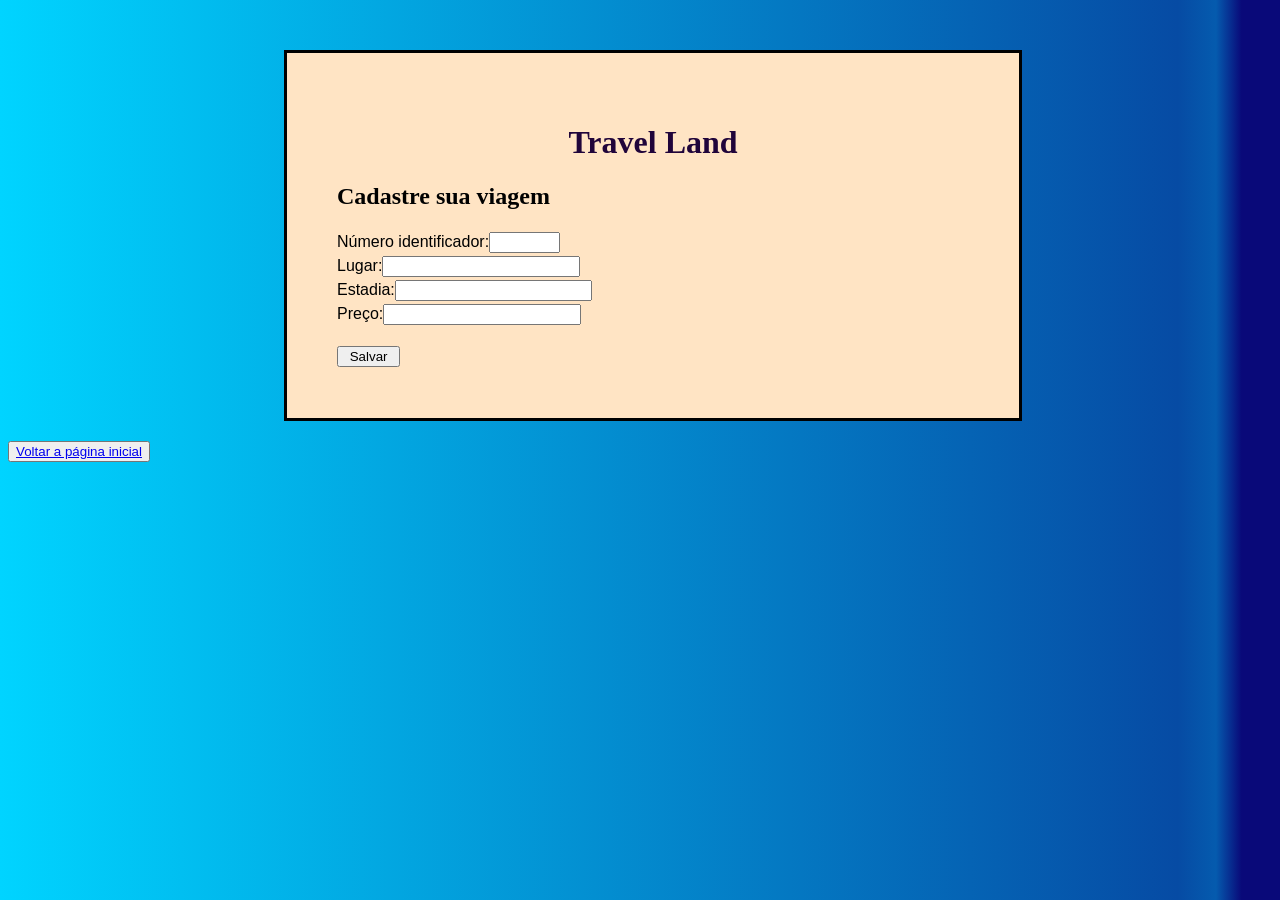
<file: travel_create.html>
<!DOCTYPE html>
<html lang="pt-br">
<head>
    <meta charset="UTF-8">
    <meta http-equiv="X-UA-Compatible" content="IE=edge">
    <meta name="viewport" content="width=device-width, initial-scale=1.0">
    <link rel="stylesheet" href="style.css/travelstyle.css">
    <link rel="stylesheet" href="style.css/create.css">
    <title>Travel-create</title>
</head>
<body>
    <div id = "area_centralizada">
        <h1>Travel Land</h1>
        <h2> Cadastre sua viagem</h2>
        <form id = "form">
            <label>Número identificador:</label><input type="number" /><br />
            <label>Lugar:</label><input type="text" /><br />
            <label>Estadia:</label><input type="text" /><br />
            <label>Preço:</label><input type="text" /><br />
            <br />
            <input type="submit" class="submit" value="Salvar" />
        </form>
    </div>
     
       <button><a href="index.html">Voltar a página inicial</a></button> 
</body>
</html>
</file>
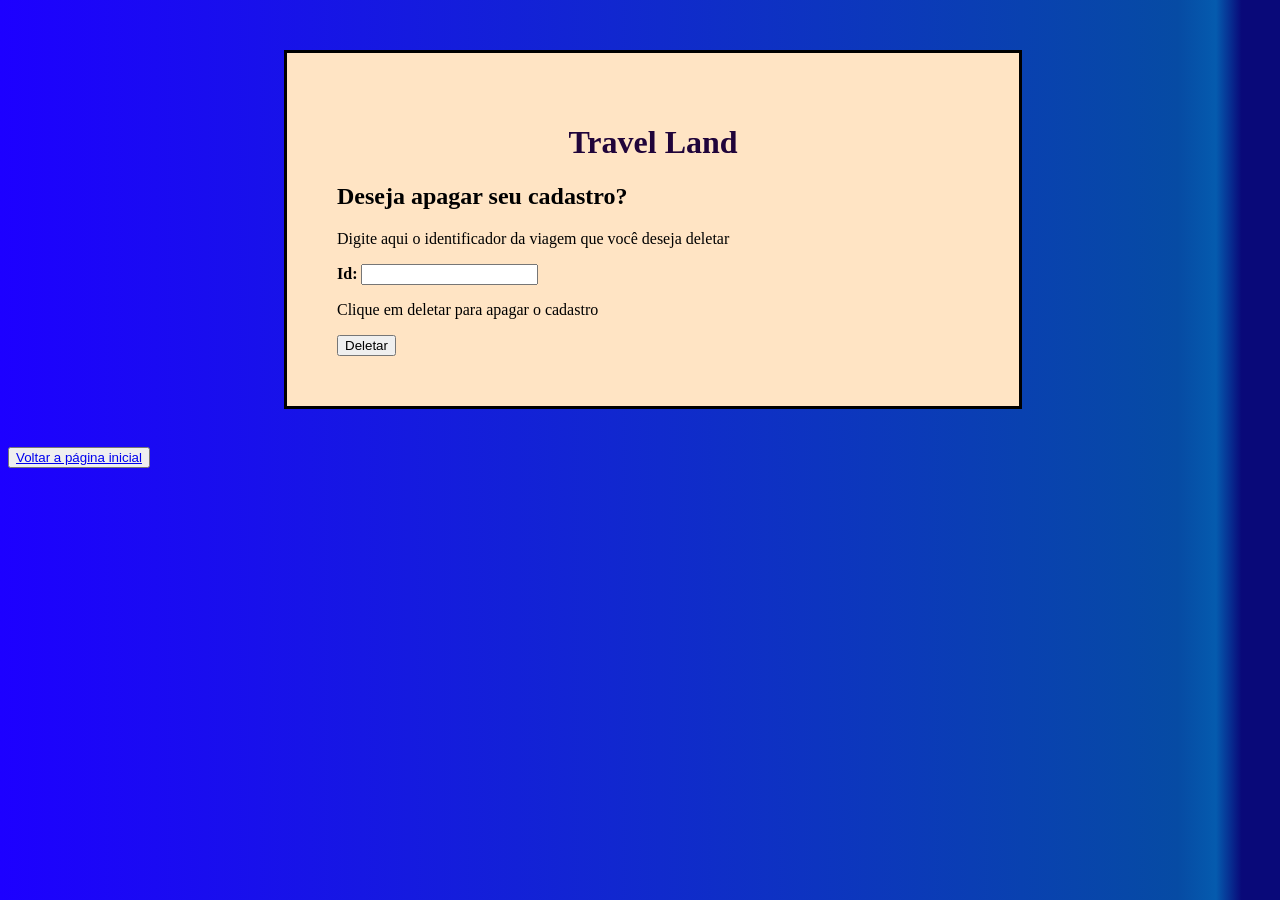
<file: travel_delete.html>
<!DOCTYPE html>
<html lang="pt-br">
<head>
    <meta charset="UTF-8">
    <meta http-equiv="X-UA-Compatible" content="IE=edge">
    <meta name="viewport" content="width=device-width, initial-scale=1.0">
    <link rel="stylesheet" href="style.css/travelstyle.css">
    <link rel="stylesheet" href="style.css/delete.css">
    <title>Travel-desfazer</title>
</head>
<body>
    <div id = "area_centralizada">
    <h1>Travel Land</h1>
        <h2>Deseja apagar seu cadastro?</h2>

        <form>
            <p>Digite aqui o identificador da viagem que você deseja deletar</p> 
            <label><strong>Id: </strong></label><input type="number" /><br />
            <p>Clique em deletar para apagar o cadastro</strong></p> 
            <input type="submit" value="Deletar" />
        </form>
</div>
    
        <br />
        <button><a href="index.html">Voltar a página inicial</a></button>
</body>
</html>
</file>
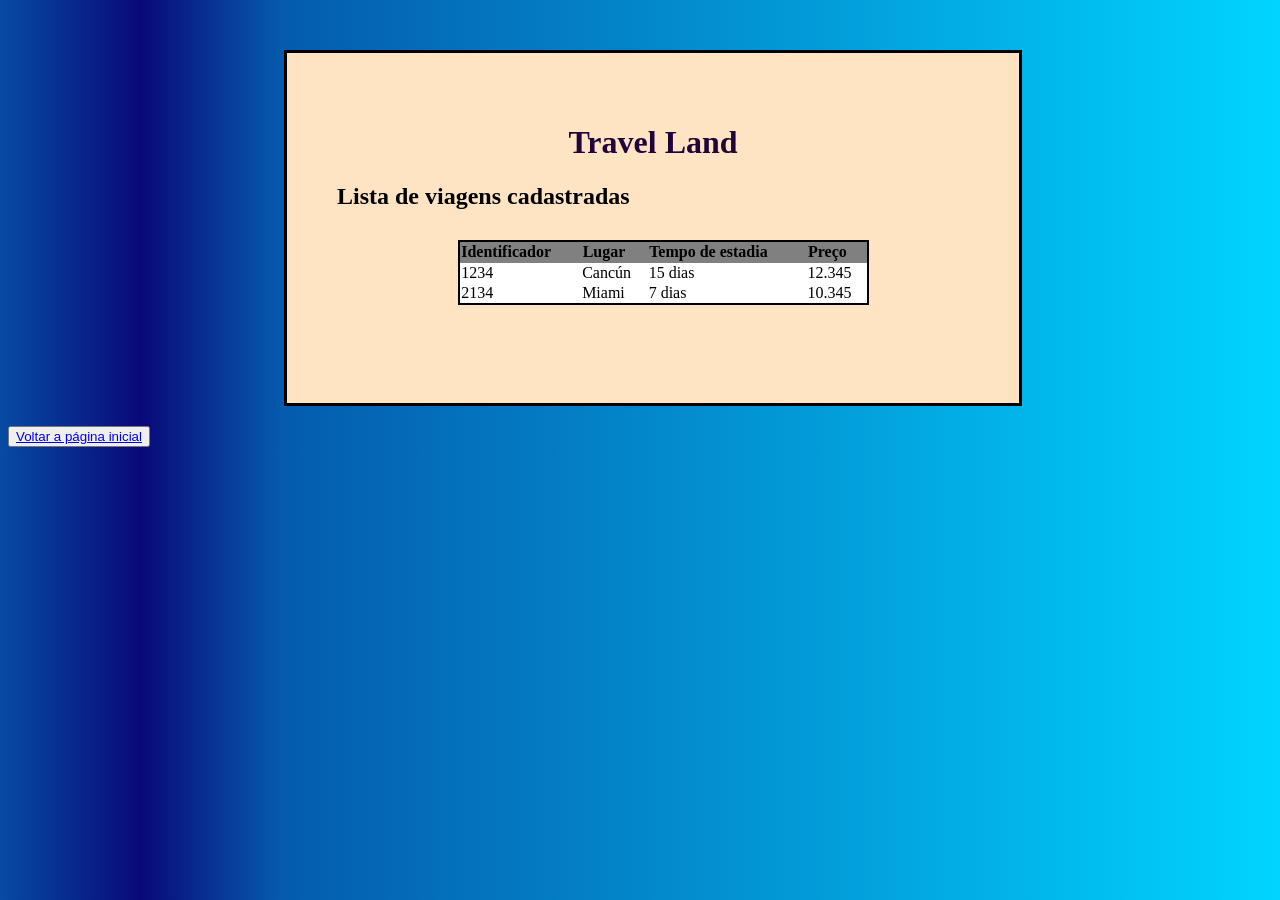
<file: travel_listar.html>
<!DOCTYPE html>
<html lang="pt-br">
<head>
    <meta charset="UTF-8">
    <meta http-equiv="X-UA-Compatible" content="IE=edge">
    <meta name="viewport" content="width=device-width, initial-scale=1.0">
    <link rel="stylesheet" href="style.css/travelstyle.css">
    <link rel="stylesheet" href="style.css/listar.css">
    <title>Cadastro-Lista</title>
</head>
<body>
    <div id = "area_centralizada">
        <h1>Travel Land</h1>
        <h2>Lista de viagens cadastradas</h2>
        <table id = "table">
            <thead >
                <tr>
                    <th>Identificador</th>
                    <th>Lugar</th>
                    <th>Tempo de estadia</th>
                    <th>Preço</th>
                </tr>
            </thead>
            <tbody>
                <tr>
                    <td>1234</td> 
                    <td>Cancún</td>
                    <td>15 dias</td>
                    <td>12.345</td>
                </tr>
                <tr>
                    <td>2134</td>
                    <td>Miami</td>
                    <td>7 dias</td>
                    <td>10.345</td>
                </tr>
            </tbody>
        </table>

        <br />

    </div>
   
    <button><a href="index.html">Voltar a página inicial</a></button>
</body>
</html>
</file>
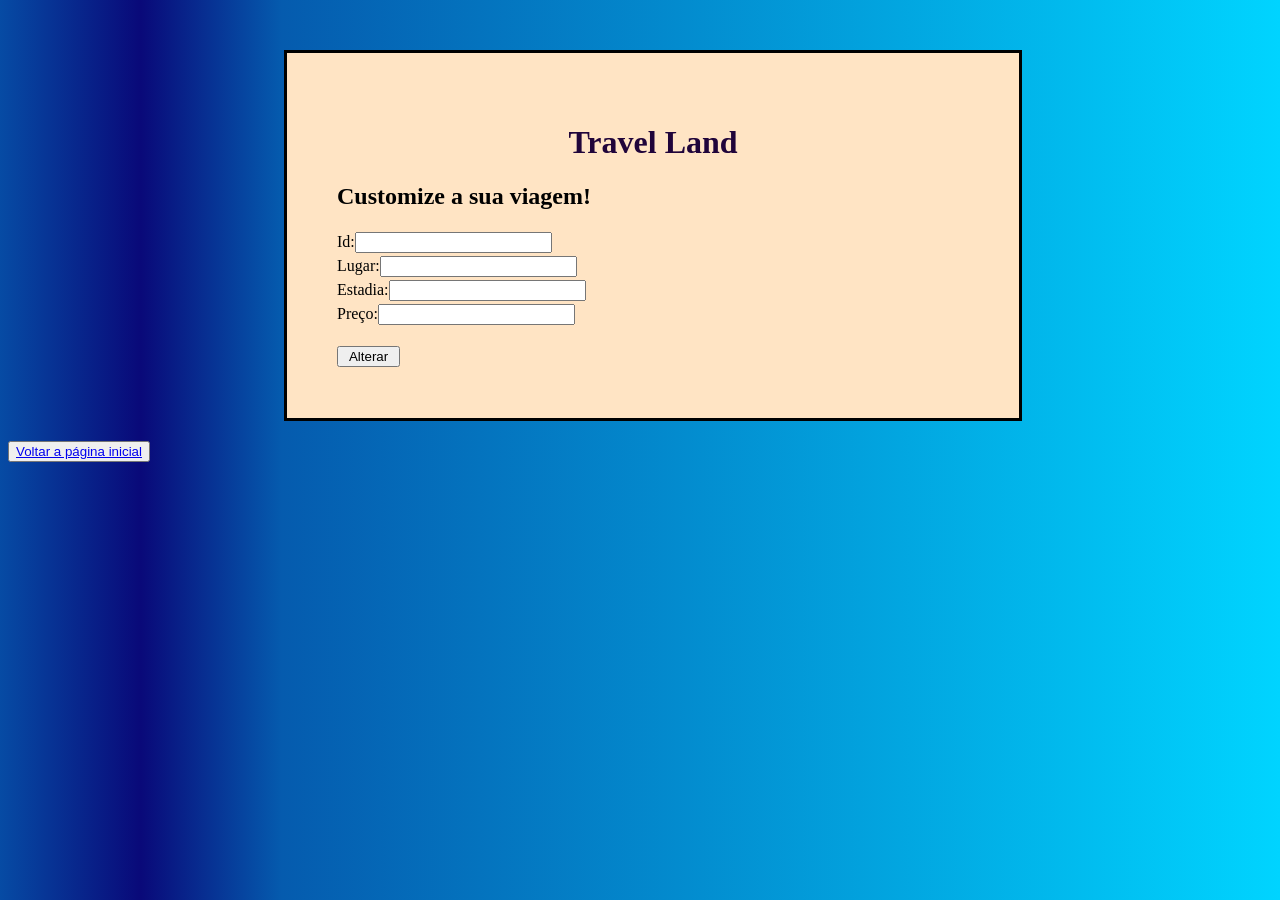
<file: travel_update.html>
<!DOCTYPE html>
<html lang="pt-br">
<head>
    <meta charset="UTF-8">
    <meta http-equiv="X-UA-Compatible" content="IE=edge">
    <meta name="viewport" content="width=device-width, initial-scale=1.0">
    <link rel="stylesheet" href="style.css/travelstyle.css">
    <link rel="stylesheet" href="style.css/update.css">
    <title>Atualizar</title>
</head>
<body>
    <div id = "area_centralizada">
        <h1>Travel Land</h1>
    <h2>Customize a sua viagem!</h2>
    <form>
        <label>Id:</label><input type="number" /><br />
        <label>Lugar:</label><input type="text" /> <br />
        <label>Estadia:</label><input type="text"/> <br />
        <label>Preço:</label><input type="text" /> <br />
        <br />
        <input type="submit" class = "alterar" value="Alterar" />
    </form>

    </div>
    <button><a href="index.html">Voltar a página inicial</a></button>
</body>
</html>
</file>
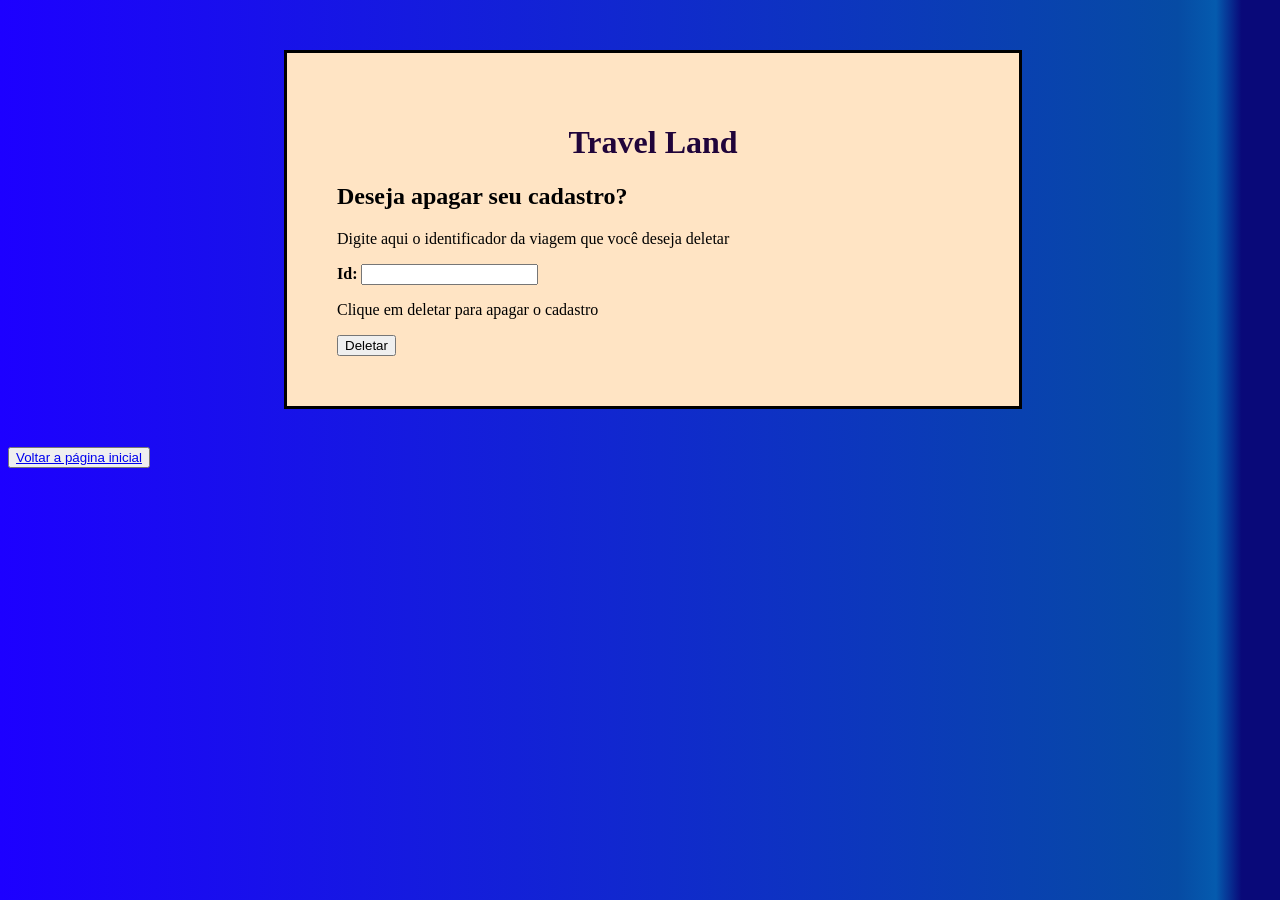
<file: ATP32_33_34/travel_delete.html>
<!DOCTYPE html>
<html lang="pt-br">
<head>
    <meta charset="UTF-8">
    <meta http-equiv="X-UA-Compatible" content="IE=edge">
    <meta name="viewport" content="width=device-width, initial-scale=1.0">
    <link rel="stylesheet" href="style.css/travelstyle.css">
    <link rel="stylesheet" href="style.css/delete.css">
    <title>Travel-desfazer</title>
</head>
<body>
    <div id = "area_centralizada">
    <h1>Travel Land</h1>
        <h2>Deseja apagar seu cadastro?</h2>

        <form>
            <p>Digite aqui o identificador da viagem que você deseja deletar</p> 
            <label><strong>Id: </strong></label><input type="number" id = "id" /><br />
            <p>Clique em deletar para apagar o cadastro</strong></p> 
            <input type="submit" value="Deletar" id = "apagar"/>
        </form>
</div>
    
        <br />
        <button><a href="index.html">Voltar a página inicial</a></button>
</body>
</html>
</file>
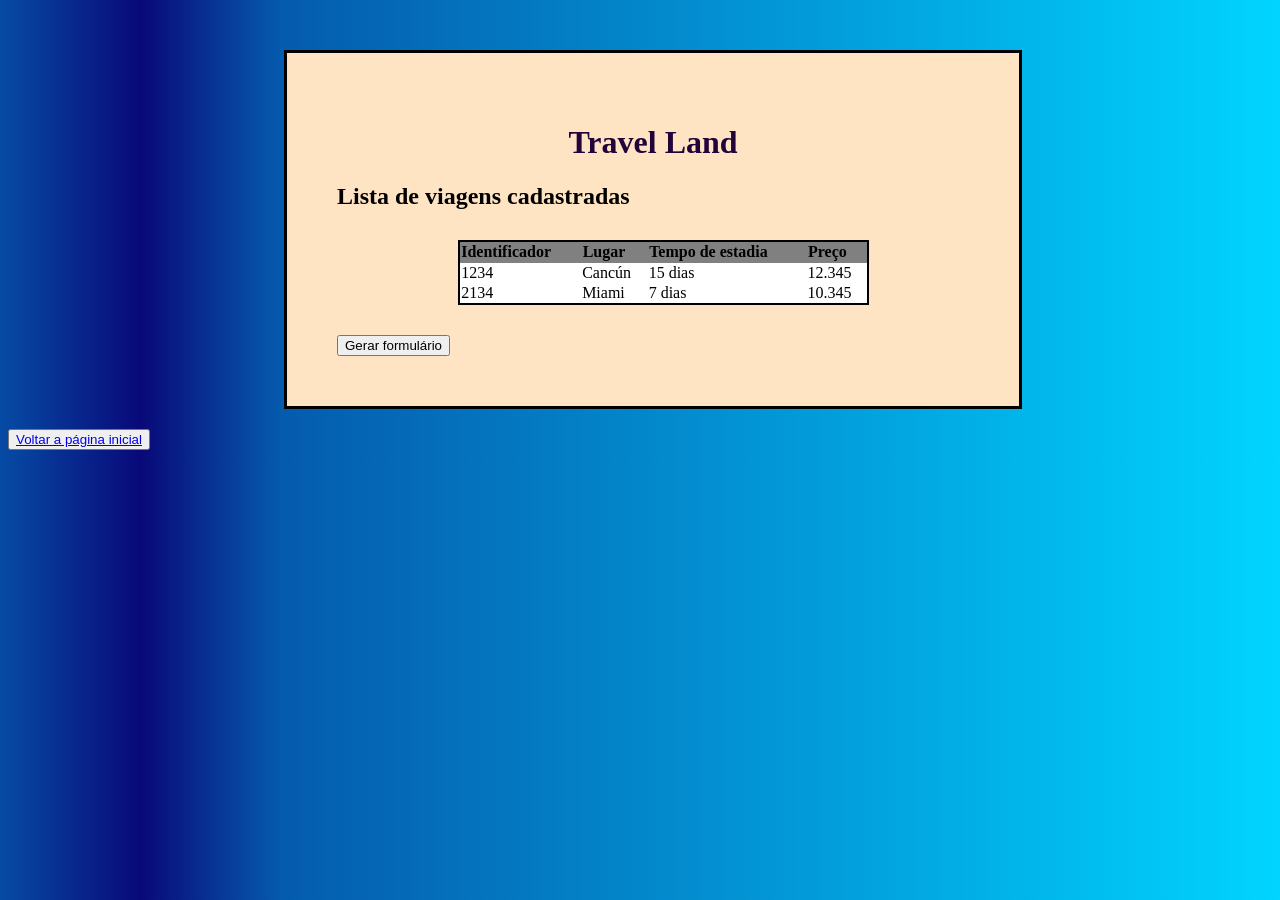
<file: ATP32_33_34/travel_listar.html>
<!DOCTYPE html>
<html lang="pt-br">
<head>
    <meta charset="UTF-8">
    <meta http-equiv="X-UA-Compatible" content="IE=edge">
    <meta name="viewport" content="width=device-width, initial-scale=1.0">
    <link rel="stylesheet" href="style.css/travelstyle.css">
    <link rel="stylesheet" href="style.css/listar.css">
    <script src="js/list.js"></script>
    <title>Cadastro-Lista</title>
</head>
<body>
    <div id = "area_centralizada">
        <h1>Travel Land</h1>
        <h2>Lista de viagens cadastradas</h2>
        <table id = "table">
            <thead >
                <tr>
                    <th>Identificador</th>
                    <th>Lugar</th>
                    <th>Tempo de estadia</th>
                    <th>Preço</th>
                </tr>
            </thead>
            <tbody id ="corpo_tabela">
                <tr>
                    <td id = "id">1234</td> 
                    <td id = "lugar">Cancún</td>
                    <td id = "estadia">15 dias</td>
                    <td id = "preco">12.345</td>
                </tr>
                <tr>
                    <td>2134</td>
                    <td>Miami</td>
                    <td>7 dias</td>
                    <td>10.345</td>
                </tr>
            </tbody> 
        </table>
        <input type="submit" class="submit" id ="submit" value="Gerar formulário" onclick="geraFormulario()"/>

        <br />

    </div>
   
    <button><a href="index.html">Voltar a página inicial</a></button>
</body>
</html>
</file>
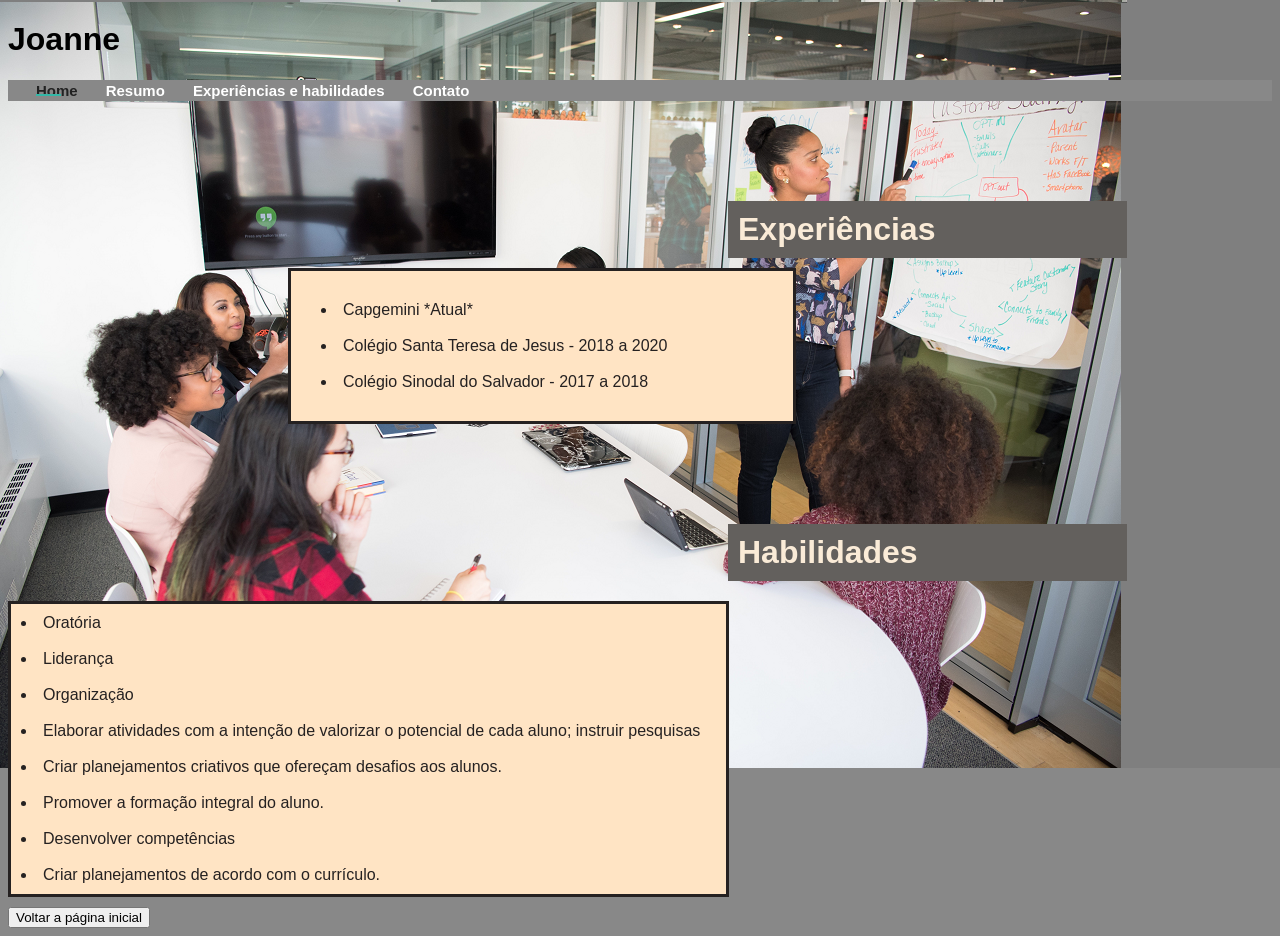
<file: ATP35/exp_hab.html>
<!DOCTYPE html>
<html lang="en">
<head>
    <meta charset="UTF-8">
    <meta http-equiv="X-UA-Compatible" content="IE=edge">
    <meta name="viewport" content="width=device-width, initial-scale=1.0">
    <title>Experiências e Habilidades</title>
    <link rel="stylesheet" href="./css/estilo.css">
    <link rel="stylesheet" href="./css/expHab.css">
</head>
<body>
  <h1 class="logo"><a href="index.html">Joanne</a></h1>
    <nav id="navbar" class="navbar order-last order-lg-0">
        <ul>
          <li><a class="active" href="index.html">Home</a></li>
          <li><a href="sobre.html">Resumo</a></li>
          <li><a href="exp_hab.html">Experiências e habilidades</a></li>
          <li><a href="contato.html">Contato</a></li>
        </ul>
        <i class="bi bi-list mobile-nav-toggle"></i>
      </nav>

      <div class="header-social-links">
        <a href="#" class="twitter"><i class="bi bi-twitter"></i></a>
        <a href="#" class="facebook"><i class="bi bi-facebook"></i></a>
        <a href="#" class="instagram"><i class="bi bi-instagram"></i></a>
        <a href="#" class="linkedin"><i class="bi bi-linkedin"></i></i></a>
      </div>
      <h1 id = "titulo">Experiências</h1>
    <section id = "area_centralizada">
             <li>Capgemini *Atual* </li><br/>
            <li>Colégio Santa Teresa de Jesus - 2018 a 2020</li> <br/>      
            <li>Colégio Sinodal do Salvador - 2017 a 2018</li>   
        </section></p>
        <h1 id = "titulo">Habilidades</h1>
        <section id = "area_central">
                <li>Oratória</li> <br/>
                <li>Liderança</li> <br/>
                <li>Organização</li> <br/>
                <li>Elaborar atividades com a intenção de valorizar o potencial de cada aluno; instruir pesquisas</li><br/>
                <li>Criar planejamentos criativos que ofereçam desafios aos alunos.</li><br/>
                <li>Promover a formação integral do aluno.</li> <br/>
             <li>Desenvolver competências</li> <br/> 
            <li>Criar planejamentos de acordo com o currículo.</li> 
            
    </section>
    <button><a href="index.html">Voltar a página inicial</a></button>
</body>
</html>
</file>
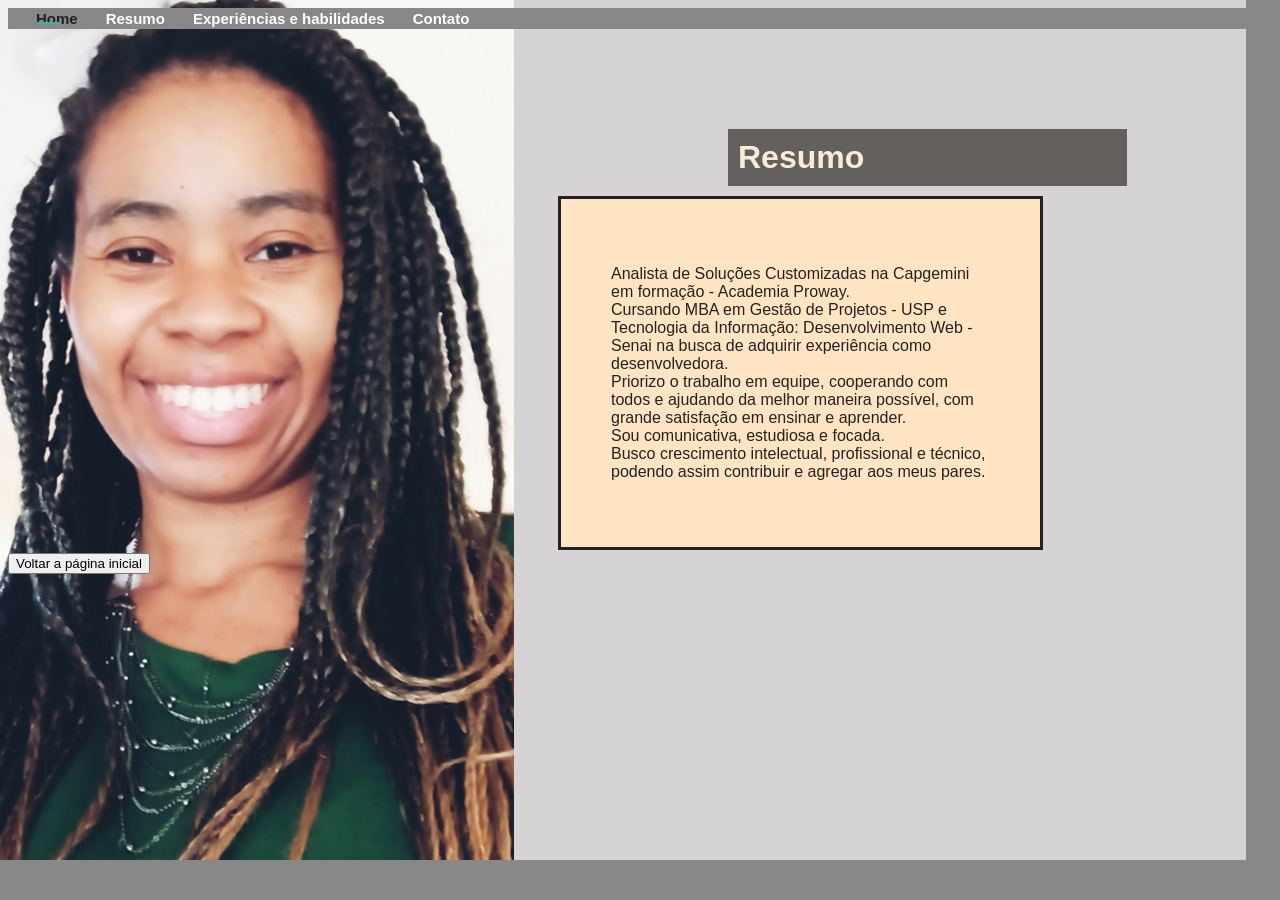
<file: ATP35/sobre.html>
<!DOCTYPE html>
<html lang="en">
<head>
    <meta charset="UTF-8">
    <meta http-equiv="X-UA-Compatible" content="IE=edge">
    <meta name="viewport" content="width=device-width, initial-scale=1.0">
    <title>Resumo</title>

    <link rel="stylesheet" href="./css/estiloResumo.css">
    <link rel="stylesheet" href="./css/estilo.css">
</head>
<body>
    <header id="header" class="fixed-top">
        <div class="container-fluid d-flex justify-content-between align-items-center">
    
          
          <nav id="navbar" class="navbar order-last order-lg-0">
            <ul>
              <li><a class="active" href="index.html">Home</a></li>
              <li><a href="sobre.html">Resumo</a></li>
              <li><a href="exp_hab.html">Experiências e habilidades</a></li>
              <li><a href="contato.html">Contato</a></li>
            </ul>
            <i class="bi bi-list mobile-nav-toggle"></i>
          </nav>
    
          <div class="header-social-links">
            <a href="#" class="twitter"><i class="bi bi-twitter"></i></a>
            <a href="#" class="facebook"><i class="bi bi-facebook"></i></a>
            <a href="#" class="instagram"><i class="bi bi-instagram"></i></a>
            <a href="#" class="linkedin"><i class="bi bi-linkedin"></i></i></a>
          </div>
    
        </div>
        <h1 id = "titulo">Resumo</h1>
    <section id = "area_centralizada">
        <p>Analista de Soluções Customizadas na Capgemini em formação - Academia Proway. <br>Cursando MBA em Gestão de Projetos - USP e Tecnologia da Informação: Desenvolvimento Web - Senai na busca de adquirir experiência como desenvolvedora.<br>
            Priorizo o trabalho em equipe, cooperando com todos e ajudando da melhor maneira possível, com grande satisfação em ensinar e aprender.<br> Sou comunicativa, estudiosa e focada.<br> 
            Busco crescimento intelectual, profissional e técnico, podendo  assim contribuir e agregar aos meus pares.</p>
    </section>
    <!--Footer-->
    
</body>
    <button><a href="index.html">Voltar a página inicial</a></button>
</html>
</file>
<file: style.css/travelstyle.css>
body{
background: rgb(2,0,36);
background: linear-gradient(90deg, rgba(2,0,36,1) 0%, rgba(6,75,164,1) 0%, rgba(9,9,121,1) 11%, rgba(5,91,174,1) 22%, rgba(0,212,255,1) 100%);
}

h1{
    text-align: center;
    font-family: Georgia, 'Times New Roman', Times, serif;
    color: rgb(32, 4, 58);
}

#area_centralizada{
    background-color: bisque;
    border: solid;
    width: 50%;
    margin: 50px 250px 20px auto ;
    padding: 50px;
    text-align: left;
    
}
#menu{
    width: 60%;
    margin: 2px;
    padding: 30px 50px;
    text-align: left;

}

a{
    height: 1px;
}

a:hover{
    color:black;
    font-size: 120%;
}
</file>
<file: style.css/create.css>
body{
    background: linear-gradient(90deg, rgba(2,0,36,1) 0%, rgba(0,212,255,1) 0%, rgba(6,75,164,1) 92%, rgba(5,91,174,1) 95%, rgba(9,9,121,1) 97%);
}

#form{

}

label{
    font-family: Verdana, Geneva, Tahoma, sans-serif;
    font-size: 16px;
    line-height: 2px;
}
input{
    width: 30%;
    line-height: 10px;
    margin: 2px 0px 1px auto;
}

input[type="number"]{
width: 10%;
}

.submit{
    width: 10%;
    
}
</file>
<file: style.css/delete.css>
body{
    background: rgb(2,0,36);
background: linear-gradient(90deg, rgba(2,0,36,1) 0%, rgba(29,0,255,1) 0%, rgba(6,75,164,1) 92%, rgba(5,91,174,1) 95%, rgba(9,9,121,1) 97%);
}
</file>
<file: style.css/listar.css>
#table{
text-align:justify;
border-radius: 2%;
border-collapse: collapse;
border: 2px solid black;
width: 65%;
margin: 30px 100px 30px auto;
background-color: white;
}

th{
    border: 1px solid gray;
    background-color: gray;
}
</file>
<file: style.css/update.css>
input{
    width: 30%;
    line-height: 10px;
    margin: 2px 0px 1px auto;
}
.alterar{
    width: 10%;
   
}
</file>
<file: ATP32_33_34/style.css/travelstyle.css>
body{
background: rgb(2,0,36);
background: linear-gradient(90deg, rgba(2,0,36,1) 0%, rgba(6,75,164,1) 0%, rgba(9,9,121,1) 11%, rgba(5,91,174,1) 22%, rgba(0,212,255,1) 100%);
}

h1{
    text-align: center;
    font-family: Georgia, 'Times New Roman', Times, serif;
    color: rgb(32, 4, 58);
}

#area_centralizada{
    background-color: bisque;
    border: solid;
    width: 50%;
    margin: 50px 250px 20px auto ;
    padding: 50px;
    text-align: left;
    
}
#menu{
    width: 60%;
    margin: 2px;
    padding: 30px 50px;
    text-align: left;

}

a{
    height: 1px;
}

a:hover{
    color:black;
    font-size: 120%;
}
</file>
<file: ATP32_33_34/style.css/delete.css>
body{
    background: rgb(2,0,36);
background: linear-gradient(90deg, rgba(2,0,36,1) 0%, rgba(29,0,255,1) 0%, rgba(6,75,164,1) 92%, rgba(5,91,174,1) 95%, rgba(9,9,121,1) 97%);
}
</file>
<file: ATP32_33_34/style.css/listar.css>
#table{
text-align:justify;
border-radius: 2%;
border-collapse: collapse;
border: 2px solid black;
width: 65%;
margin: 30px 100px 30px auto;
background-color: white;
}

th{
    border: 1px solid gray;
    background-color: gray;
}
</file>
<file: ATP35/css/estilo.css>
body{
    font-family: "Open Sans", sans-serif;
    color: #252121;
    
    background-repeat: no-repeat;
    background-color: #888888;
}

a {
    color: #34b7a7;
    text-decoration: none;
  }
  
  a:hover {
    color: #51cdbe;
    text-decoration: none;
  }
  
  h1, h2, h3, h4, h5, h6 {
    font-family: "Raleway", sans-serif;
  }

  .navbar {
    padding: 0;
    background-color: #888888;
  }
  .navbar ul {
    margin: 0;
    padding: 0;
    display: flex;
    list-style: none;
    align-items: center;
  }
  .navbar li {
    position: relative;
    padding: 10px 0 10px 28px;
  }
  .navbar a, .navbar a:focus {
    display: flex;
    align-items: center;
    justify-content: space-between;
    font-family: "Raleway", sans-serif;
    font-size: 15px;
    font-weight: 600;
    color:white;
    white-space: nowrap;
    transition: 0.3s;
    position: relative;
  }
  .navbar a i, .navbar a:focus i {
    font-size: 12px;
    line-height: 0;
    margin-left: 5px;
  }
  .navbar > ul > li > a:before {
    content: "";
    position: absolute;
    width: 0;
    height: 2px;
    bottom: -5px;
    left: 0;
    background-color: #34b7a7;
    visibility: hidden;
    width: 0px;
    transition: all 0.3s ease-in-out 0s;
  }
  .navbar a:hover:before, .navbar li:hover > a:before, .navbar .active:before {
    visibility: visible;
    width: 25px;
  }
  .navbar a:hover, .navbar .active, .navbar .active:focus, .navbar li:hover > a {
    color: #222222;
  }
  .navbar .dropdown ul {
    display: block;
    position: absolute;
    left: 14px;
    top: calc(100% + 30px);
    margin: 0;
    padding: 10px 0;
    z-index: 99;
    opacity: 0;
    visibility: hidden;
    background: #fff;
    box-shadow: 0px 0px 30px rgba(127, 137, 161, 0.25);
    transition: 0.3s;
    border-radius: 4px;
  }
  .navbar .dropdown ul li {
    min-width: 200px;
    padding: 0;
  }
  .navbar .dropdown ul a {
    padding: 10px 20px;
    font-size: 15px;
    text-transform: none;
    font-weight: 600;
  }
  .navbar .dropdown ul a i {
    font-size: 12px;
  }
  .navbar .dropdown ul a:hover, .navbar .dropdown ul .active:hover, .navbar .dropdown ul li:hover > a {
    color: #34b7a7;
  }
  .navbar .dropdown:hover > ul {
    opacity: 1;
    top: 100%;
    visibility: visible;
  }
  .navbar .dropdown .dropdown ul {
    top: 0;
    left: calc(100% - 30px);
    visibility: hidden;
  }
  .navbar .dropdown .dropdown:hover > ul {
    opacity: 1;
    top: 0;
    left: 100%;
    visibility: visible;
  }
  #titulo{
    background-color: rgb(99, 96, 93);
    width: 30%;
    margin: 100px 720px 10px;
    padding: 10px;
    text-align: left;
    color: antiquewhite;

}
a{
    color: black;
    margin-left: auto;
    height: 1px;
}

a:hover{
    color: blue;
    font-size: 120%;
}
</file>
<file: ATP35/css/expHab.css>
body{
    background-image: url('../fotos/colab.png');
    padding: 100px 0px auto 0px;
}
#area_centralizada{
    background-color: bisque;
    border: solid;
    width: 35%;
    margin: 10px 280px;
    padding: 30px;
    text-align: left;
}

#area_central{
    background-color: bisque;
    border: solid;
    width: 55%;
    margin: 20px 550px 10px auto;
    padding: 10px;
    text-align: left;
    
}
</file>
<file: ATP35/css/estiloResumo.css>
body{
    background-image: url('../fotos/eu.png');
    padding: 100px 0px auto 0px;
}

#area_centralizada{
    background-color: bisque;
    border: solid;
    width: 30%;
    margin: 10px 550px 3px ;
    padding: 50px;
    text-align: left;
}
</file>
